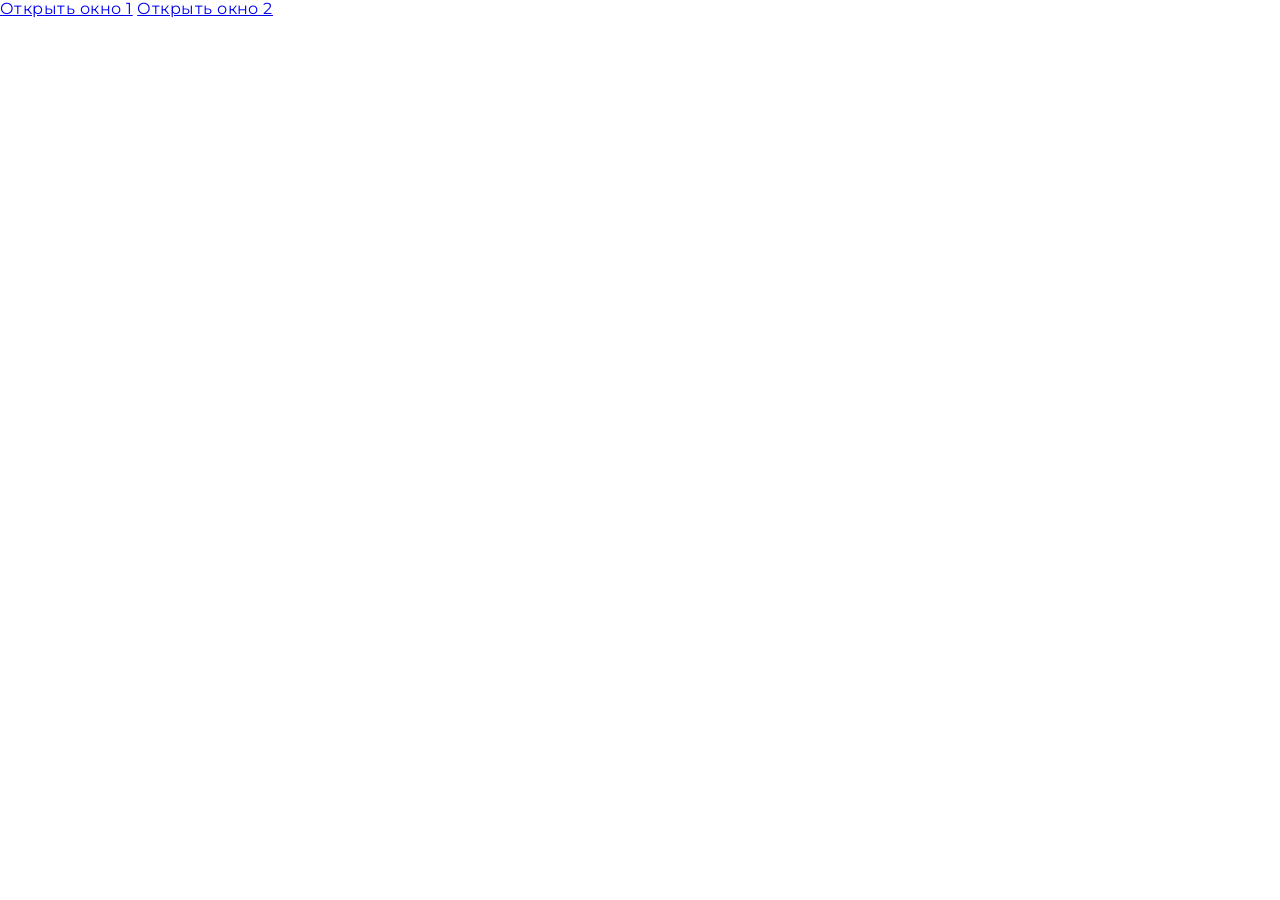
<file: index.html>
<!DOCTYPE html>
<html lang="uk">
  <head>
    <meta charset="UTF-8" />
    <meta http-equiv="X-UA-Compatible" content="IE=edge" />
    <meta name="viewport" content="width=device-width, initial-scale=1.0" />
    <title>demo</title>
    <!-- Modern normalize -->
    <link
      rel="stylesheet"
      href="https://cdnjs.cloudflare.com/ajax/libs/modern-normalize/1.1.0/modern-normalize.min.css"
      integrity="sha512-wpPYUAdjBVSE4KJnH1VR1HeZfpl1ub8YT/NKx4PuQ5NmX2tKuGu6U/JRp5y+Y8XG2tV+wKQpNHVUX03MfMFn9Q=="
      crossorigin="anonymous"
      referrerpolicy="no-referrer"
    />
    <!-- Fonts -->
    <link rel="preconnect" href="https://fonts.googleapis.com">
    <link rel="preconnect" href="https://fonts.gstatic.com" crossorigin>
    <link
      href="https://fonts.googleapis.com/css2?family=Montserrat:ital,wght@0,500;0,600;0,700;1,400&family=Seymour+One&display=swap"
      rel="stylesheet">
    <!-- Custom styles -->
    <link rel="stylesheet" href="./css/main.min.css">
  </head>

  <body>
    <main>
      <!--Блок HERO-->
        <section class="hero">
          <div class="container">
<a href="#" class="js-open-modal" data-modal="1">Открыть окно 1</a>
<a href="#" class="js-open-modal" data-modal="2">Открыть окно 2</a>
          </div>
    </main>
    <!-- MODAL-WINDOW -->
<div class="overlay js-overlay-modal"></div>
  <div class="modal" data-modal="1">
<svg class="modal__cross js-modal-close" width="11" height="11">
  <use href="./images/svg/sprites.svg#icon-cross"></use>
</svg>
    <b class="modal__title">Buy now</b>

    <form class="modal-form" name="modal_form" autocomplete="off">
        <ul class="modal__list">
          <li class="modal__item">
            <input class="modal__checkbox" type="checkbox" id="div-box1">
            <label class="modal__label" for="div-box1">
              <span class="modal__text">ice-cream</span>
            <span class="modal__img"></span>
            </label>
          </li>
          <li class="modal__item">
    <input class="modal__checkbox" type="checkbox" id="div-box2">
      <label class="modal__label modal__label--second" for="div-box2">
              <span class="modal__text">ice-coffee</span>
            <span class="modal__img modal__img--second"></span>
            </label>
          </li>
          <li class="modal__item">
    <input class="modal__checkbox" type="checkbox" id="div-box3">
      <label class="modal__label modal__label--third" for="div-box3">
              <span class="modal__text">milkshakes</span>
            <span class="modal__img modal__img--third" ></span>
            </label>
          </li>
        </ul>
    <div class="modal-form__wrapper">
        <label class="modal-form__label">
          <input class="modal-form__field inp" type="text" name="user_name" placeholder="Name" autocomplete="name" minlength="5" required>
          </label>

      <label class="modal-form__label">
      <input class="modal-form__field inp" type="tel" name="user_tel" placeholder="Phone" autocomplete="tel" minlength="5" required>
      </label>
    
        <label class="modal-form__label">
          <textarea class="modal-form__message" name="user_comment" rows="6" placeholder="Comment"></textarea>
          </label>
    </div>
        <button class="modal-form__button btn" type="submit">Submit</button>
    </form>
    </div>
  <!-- MODAL-WINDOW 2 -->
      <div class="modal modal--icecream" data-modal="2">
<svg class="modal__cross js-modal-close" width="11" height="11">
  <use href="./images/svg/sprites.svg#icon-cross"></use>
</svg>
    <b class="modal__title">Chololate icecream</b>
    <p class="modal__ingredients">Ingredients</p>
    <span class="modal__img-ice"></span>

    <div class="modal-grams__block">
    <div class="modal-grams__wrap">
      <span class="modal-grams__text">kcal</span>
      <div class="modal-grams__inner">320</div>
    </div>
    <div class="modal-grams__wrap">
      <span class="modal-grams__text">Prote...</span>
      <div class="modal-grams__inner">4g</div>
    </div>
    <div class="modal-grams__wrap">
      <span class="modal-grams__text">Fats</span>
      <div class="modal-grams__inner">8,2g</div>
    </div>
    <div class="modal-grams__wrap">
      <span class="modal-grams__text">Carbs</span>
      <div class="modal-grams__inner">40,4g</div>
    </div>
    </div>

<table class="modal-table">
  <tbody>
  <tr class="modal-table__row">
    <td class="modal-table__data">Milk</td>
    <td class="modal-table__data">100ML</td>
  </tr>
  <tr class="modal-table__row">
    <td class="modal-table__data">Belgian chocolate</td>
    <td class="modal-table__data">20g</td>
  </tr>
  <tr class="modal-table__row">
    <td class="modal-table__data">Cream</td>
    <td class="modal-table__data">150ml</td>
  </tr>
  <tr class="modal-table__row">
    <td class="modal-table__data">Cocoa powder</td>
    <td class="modal-table__data">30g</td>
  </tr>
    <tr class="modal-table__row">
    <td class="modal-table__data">Sugar</td>
    <td class="modal-table__data">40g</td>
  </tr>
  <tr class="modal-table__row">
    <td class="modal-table__data">Vanilla sugar</td>
    <td class="modal-table__data">10g</td>
  </tr>
  </tbody>
</table>
    <form class="modal-form" name="modal_form" autocomplete="off">
    <div class="modal-form__wrapper">
        <label class="modal-form__label">
          <input class="modal-form__field required" onkeyup="enableSubmit()" type="text" name="user_name" placeholder="Name" autocomplete="name" minlength="3" required>
          </label>

      <label class="modal-form__label">
      <input class="modal-form__field required" onkeyup="enableSubmit()" type="tel" name="user_tel" placeholder="Phone" autocomplete="tel" minlength="3" required>
      </label>
    
        <label class="modal-form__label">
          <textarea class="modal-form__message" name="user_comment" rows="6" placeholder="Comment"></textarea>
          </label>
    </div>
        <button class="modal-form__button" type="submit" value="Submit Form" disabled>Submit</button>
    </form>
    </div>
    <!-- SCRIPT -->
    <script src="./js/modal.js"></script>
        <script src="./js/disabled-button.js"></script>
            <script src="./js/d-b.js"></script>
  </body>
</html>
</file>
<file: css/main.min.css>
:root{--primary-text-color: rgba(117, 117, 117, 1);--title-text-color: rgba(33, 33, 33, 1);--accent-color: rgba(33, 150, 243, 1);--primary-white-color: rgba(255, 255, 255, 1);--button-grey-color: rgba(245, 244, 250, 1);--indent: 30px;--items: 3;--animation-function: 250ms cubic-bezier(0.4, 0, 0.2, 1)}.visually-hidden{position:absolute;width:1px;height:1px;margin:-1px;border:0;padding:0;white-space:nowrap;-webkit-clip-path:inset(100%);clip-path:inset(100%);clip:rect(0 0 0 0);overflow:hidden}.social__link{text-decoration:none;display:block;color:currentColor}body{background-color:#fff;color:var(--primary-text-color);font-family:"Montserrat",sans-serif;letter-spacing:.03em}body.modal-open{overflow:hidden}h1,h2,h3,h4,h5,h6,p{margin:0}img{display:block;max-width:100%;height:auto}ul{list-style:none;padding:0;margin:0}.social{display:-webkit-box;display:-ms-flexbox;display:flex;-webkit-box-pack:center;-ms-flex-pack:center;justify-content:center;-webkit-box-align:center;-ms-flex-align:center;align-items:center;gap:10px}.social--footer{margin-bottom:60px}@media screen and (min-width: 1200px){.social--footer{margin-bottom:0}}.social__link{display:-webkit-box;display:-ms-flexbox;display:flex;-webkit-box-pack:center;-ms-flex-pack:center;justify-content:center;-webkit-box-align:center;-ms-flex-align:center;align-items:center;width:44px;height:44px;border-radius:50%;color:#afb1b8;background-color:var(--primary-white-color);-webkit-transition:color var(--animation-function),background-color var(--animation-function);transition:color var(--animation-function),background-color var(--animation-function)}.social__link:hover,.social__link:focus{color:var(--primary-white-color);background-color:var(--accent-color)}.social__link--dark-bg{color:var(--primary-white-color);background-color:rgba(255,255,255,.1)}.social__link--dark-bg:hover,.social__link--dark-bg:focus{background-color:var(--accent-color)}.social__icon{fill:currentColor}.section-title{margin-top:0;margin-bottom:30px;color:var(--title-text-color);font-size:28px;line-height:.8484848485;text-align:center}@media screen and (min-width: 1200px){.section-title{margin-bottom:50px;font-size:36px;line-height:1.1666666667}}.button{display:-webkit-box;display:-ms-flexbox;display:flex;-webkit-box-align:center;-ms-flex-align:center;align-items:center;text-align:center;padding:12px 36px;margin:0 auto;border-radius:10px;border:0;color:#000;background-color:#f8d24e;cursor:pointer;font-family:"Montserrat";font-style:normal;font-weight:600;font-size:14px;line-height:17px}.overlay{opacity:0;visibility:hidden;position:fixed;top:0;left:0;width:100%;height:100%;background-color:rgba(0,0,0,.5);z-index:10;-webkit-transition:.3s all;transition:.3s all}.modal{position:fixed;top:50%;left:50%;opacity:0;visibility:hidden;width:280px;padding:20px;-webkit-transform:translate(-50%, -50%);transform:translate(-50%, -50%);z-index:20;text-align:center;border:2px solid #f8d24e;border-radius:10px;background-color:#fff;overflow-y:scroll;-webkit-transition:.3s all;transition:.3s all}.modal--icecream{height:100%}@media screen and (min-width: 768px){.modal{width:568px}}@media screen and (max-width: 310px){.modal{width:calc(100% - 30px)}}.modal.active,.overlay.active{opacity:1;visibility:visible}.modal__cross{position:absolute;top:16px;right:16px;fill:#131313;cursor:pointer;-webkit-transition:fill var(--animation-function);transition:fill var(--animation-function)}.modal__cross:hover,.modal__cross:focus{fill:#f8d24e}.modal__title{display:block;text-align:center;margin:auto;margin-bottom:20px;width:142px;color:#131313;font-family:"Seymour One";font-style:normal;font-weight:400;font-size:16px;line-height:1.5}@media screen and (min-width: 768px){.modal__title{width:100%}}.modal-form__wrapper{display:-webkit-box;display:-ms-flexbox;display:flex;-webkit-box-orient:vertical;-webkit-box-direction:normal;-ms-flex-direction:column;flex-direction:column;-webkit-box-pack:center;-ms-flex-pack:center;justify-content:center;gap:16px;margin-bottom:32px}.modal-form__field,.modal-form__message{width:100%;height:42px;padding:11px 16px;outline:unset;color:#131313;background:rgba(248,210,78,.1);border:1px solid #84a178;border-radius:10px;font-size:12px;line-height:1.4166666667}.modal-form__field::-webkit-input-placeholder, .modal-form__message::-webkit-input-placeholder{color:#131313}.modal-form__field::-moz-placeholder, .modal-form__message::-moz-placeholder{color:#131313}.modal-form__field:-ms-input-placeholder, .modal-form__message:-ms-input-placeholder{color:#131313}.modal-form__field::-ms-input-placeholder, .modal-form__message::-ms-input-placeholder{color:#131313}.modal-form__field::placeholder,.modal-form__message::placeholder{color:#131313}@media screen and (min-width: 568px){.modal-form__field,.modal-form__message{max-width:368px}}.modal-form__field{-webkit-transition:outline-color var(--animation-function),-webkit-box-shadow var(--animation-function);transition:outline-color var(--animation-function),-webkit-box-shadow var(--animation-function);transition:outline-color var(--animation-function),box-shadow var(--animation-function);transition:outline-color var(--animation-function),box-shadow var(--animation-function),-webkit-box-shadow var(--animation-function)}.modal-form__field:not(:-moz-placeholder-shown):valid:required{outline-color:rgba(0,255,0,.5);box-shadow:0 0 0 5px rgba(0,255,0,.3)}.modal-form__field:not(:-ms-input-placeholder):valid:required{outline-color:rgba(0,255,0,.5);box-shadow:0 0 0 5px rgba(0,255,0,.3)}.modal-form__field:not(:placeholder-shown):valid:required{outline-color:rgba(0,255,0,.5);-webkit-box-shadow:0 0 0 5px rgba(0,255,0,.3);box-shadow:0 0 0 5px rgba(0,255,0,.3)}.modal-form__field:not(:-moz-placeholder-shown):invalid:required{outline-color:rgba(255,0,0,.5);box-shadow:0 0 0 5px rgba(255,0,0,.3)}.modal-form__field:not(:-ms-input-placeholder):invalid:required{outline-color:rgba(255,0,0,.5);box-shadow:0 0 0 5px rgba(255,0,0,.3)}.modal-form__field:not(:placeholder-shown):invalid:required{outline-color:rgba(255,0,0,.5);-webkit-box-shadow:0 0 0 5px rgba(255,0,0,.3);box-shadow:0 0 0 5px rgba(255,0,0,.3)}.modal-form__message{height:84px;resize:none}.modal-form__button{margin:0 auto;padding:12px 34px;width:121px;height:42px;text-align:center;cursor:pointer;outline:unset;color:#131313;background-color:#f8d24e;border:none;border-radius:10px;font-weight:600;font-size:12px;line-height:1.25;-webkit-transition:background-color var(--animation-function);transition:background-color var(--animation-function)}.modal-form__button:hover,.modal-form__button:focus{background-color:#0a8817}.modal-form__button:focus{color:#fff}.modal-form__button:disabled{background-color:rgba(248,210,78,.5)}.modal__list{display:-webkit-box;display:-ms-flexbox;display:flex;-ms-flex-wrap:wrap;flex-wrap:wrap;gap:82px;margin-bottom:31px;-webkit-box-pack:center;-ms-flex-pack:center;justify-content:center}@media screen and (min-width: 768px){.modal__list{gap:32px}}.modal__item{margin-top:64px}.modal__checkbox{display:none}.modal__checkbox:checked+.modal__label,.modal__checkbox:focus+.modal__label{-webkit-transition:background-color var(--animation-function);transition:background-color var(--animation-function);background-color:#aec6a5}.modal__checkbox:checked+.modal__label--second,.modal__checkbox:focus+.modal__label--second{background-color:#f8d24e}.modal__checkbox:checked+.modal__label--third,.modal__checkbox:focus+.modal__label--third{background-color:#d6936d}.modal__label{position:relative;display:-webkit-box;display:-ms-flexbox;display:flex;-webkit-box-orient:vertical;-webkit-box-direction:reverse;-ms-flex-direction:column-reverse;flex-direction:column-reverse;width:132px;height:136px;border:2px solid #96af8c;-webkit-filter:drop-shadow(0px 5.26027px 19.726px rgba(212, 20, 67, 0.1));filter:drop-shadow(0px 5.26027px 19.726px rgba(212, 20, 67, 0.1));border-radius:15px}.modal__label--second{border:2px solid #efd478}.modal__label--third{border:2px solid #d6936d}.modal__text{margin-bottom:20px;text-align:center;color:#131313;font-weight:700;font-size:16px;line-height:1.25;letter-spacing:.04em;text-transform:uppercase}.modal__img{position:absolute;top:-50%;left:-1%;display:block;width:132px;height:132px;background-image:url(../images/modal-buy/1_small@1x.png)}.modal__img::before{content:"";position:absolute;z-index:-1;bottom:-10px;left:0;height:100%;width:100%;border-radius:50%;background:rgba(156,190,143,.7);-webkit-box-shadow:0px 5.26027px 19.726px rgba(10,136,23,.25);box-shadow:0px 5.26027px 19.726px rgba(10,136,23,.25)}.modal__img--second{background-image:url(../images/modal-buy/2_small@1x.png)}.modal__img--second::before{background:rgba(248,210,78,.7);-webkit-box-shadow:0px 5.26027px 19.726px rgba(153,114,23,.25);box-shadow:0px 5.26027px 19.726px rgba(153,114,23,.25)}.modal__img--third{background-image:url(../images/modal-buy/3_small@1x.png)}.modal__img--third::before{background:rgba(213,117,63,.7);-webkit-box-shadow:0px 5.26027px 19.726px rgba(0,0,0,.25);box-shadow:0px 5.26027px 19.726px rgba(0,0,0,.25)}.modal__ingredients{margin-bottom:24px;color:#131313;font-family:"Montserrat";font-style:normal;font-weight:500;font-size:20px;line-height:28px}.modal__img-ice{position:relative;display:block;width:132px;height:132px;margin:0 auto;margin-bottom:30px;background-color:#9cbe8f;border-radius:50%;background-size:contain;background-repeat:no-repeat;-webkit-box-shadow:0px 5.26027px 19.726px rgba(10,136,23,.25);box-shadow:0px 5.26027px 19.726px rgba(10,136,23,.25);background-image:url(../images/modal-icecream/ice_small@1x.png)}.modal__img-ice::before{content:"";position:absolute;z-index:-1;bottom:-10px;left:0;height:100%;width:100%;border-radius:50%;background:#9cbe8f;-webkit-box-shadow:0px 5.26027px 19.726px rgba(10,136,23,.25);box-shadow:0px 5.26027px 19.726px rgba(10,136,23,.25)}.modal-grams__block{display:-webkit-box;display:-ms-flexbox;display:flex;gap:9px;margin-bottom:40px;-webkit-box-pack:center;-ms-flex-pack:center;justify-content:center}.modal-grams__wrap{position:relative;display:-webkit-box;display:-ms-flexbox;display:flex;-webkit-box-orient:vertical;-webkit-box-direction:reverse;-ms-flex-direction:column-reverse;flex-direction:column-reverse;-webkit-box-pack:end;-ms-flex-pack:end;justify-content:end;min-width:53px;height:72px;border:2px solid #9cbe8f;border-radius:40px;font-family:"Montserrat";font-style:normal;font-weight:400;font-size:10px;line-height:1.2}.modal-grams__text{margin-bottom:8px;color:#131313;font-size:10px;line-height:1.2}.modal-grams__inner{position:absolute;top:0;left:0;-webkit-transform:translate(7%, -1%);transform:translate(7%, -1%);display:-webkit-box;display:-ms-flexbox;display:flex;-webkit-box-pack:center;-ms-flex-pack:center;justify-content:center;-webkit-box-align:center;-ms-flex-align:center;align-items:center;width:43px;height:43px;color:#131313;background:#9cbe8f;border:2px solid #9cbe8f;border-radius:50%;-webkit-box-shadow:0px 6px 20px rgba(10,136,23,.25);box-shadow:0px 6px 20px rgba(10,136,23,.25);font-family:"Montserrat";font-style:normal;font-weight:500;font-size:10px;line-height:2.8}.modal-table{width:100%;margin-bottom:40px}@media screen and (min-width: 568px){.modal-table{max-width:488px;margin-left:auto;margin-right:auto}}.modal-table__row{display:-webkit-box;display:-ms-flexbox;display:flex;-webkit-box-pack:justify;-ms-flex-pack:justify;justify-content:space-between;font-family:"Montserrat";font-style:normal;font-weight:400;font-size:14px;line-height:176%;letter-spacing:.04em}.modal-table__row:not(:last-child){padding-bottom:11px}/*# sourceMappingURL=main.min.css.map */
</file>
